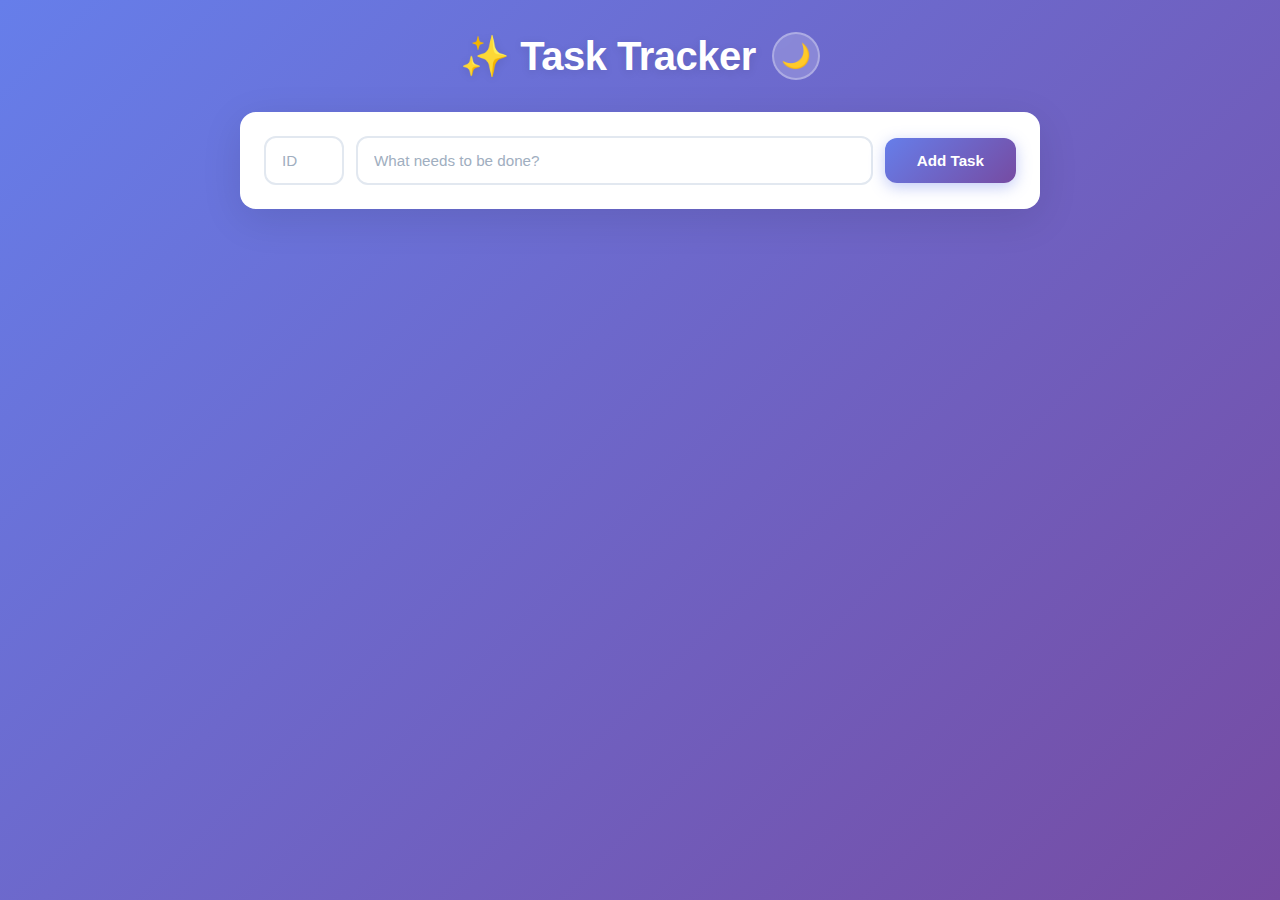
<file: frontend/index.html>
<!DOCTYPE html>
<html lang="en">
<head>
  <meta charset="UTF-8">
  <meta name="viewport" content="width=device-width, initial-scale=1.0">
  <title>Task Tracker</title>
  <link rel="stylesheet" href="style.css">
</head>
<body>
  <div class="container">
    <h1>
      ✨ Task Tracker
      <button class="theme-toggle" onclick="toggleTheme()" id="themeToggle" aria-label="Toggle theme">
        🌙
      </button>
    </h1>

    <div class="add-task-card">
      <div class="input-group">
        <input type="number" id="taskId" placeholder="ID" min="1">
        <input type="text" id="taskTitle" placeholder="What needs to be done?" autocomplete="off">
        <button class="btn btn-primary" onclick="addTask()">Add Task</button>
      </div>
    </div>

    <div id="taskList" class="task-list"></div>
  </div>

  <script src="script.js"></script>
</body>
</html>
</file>
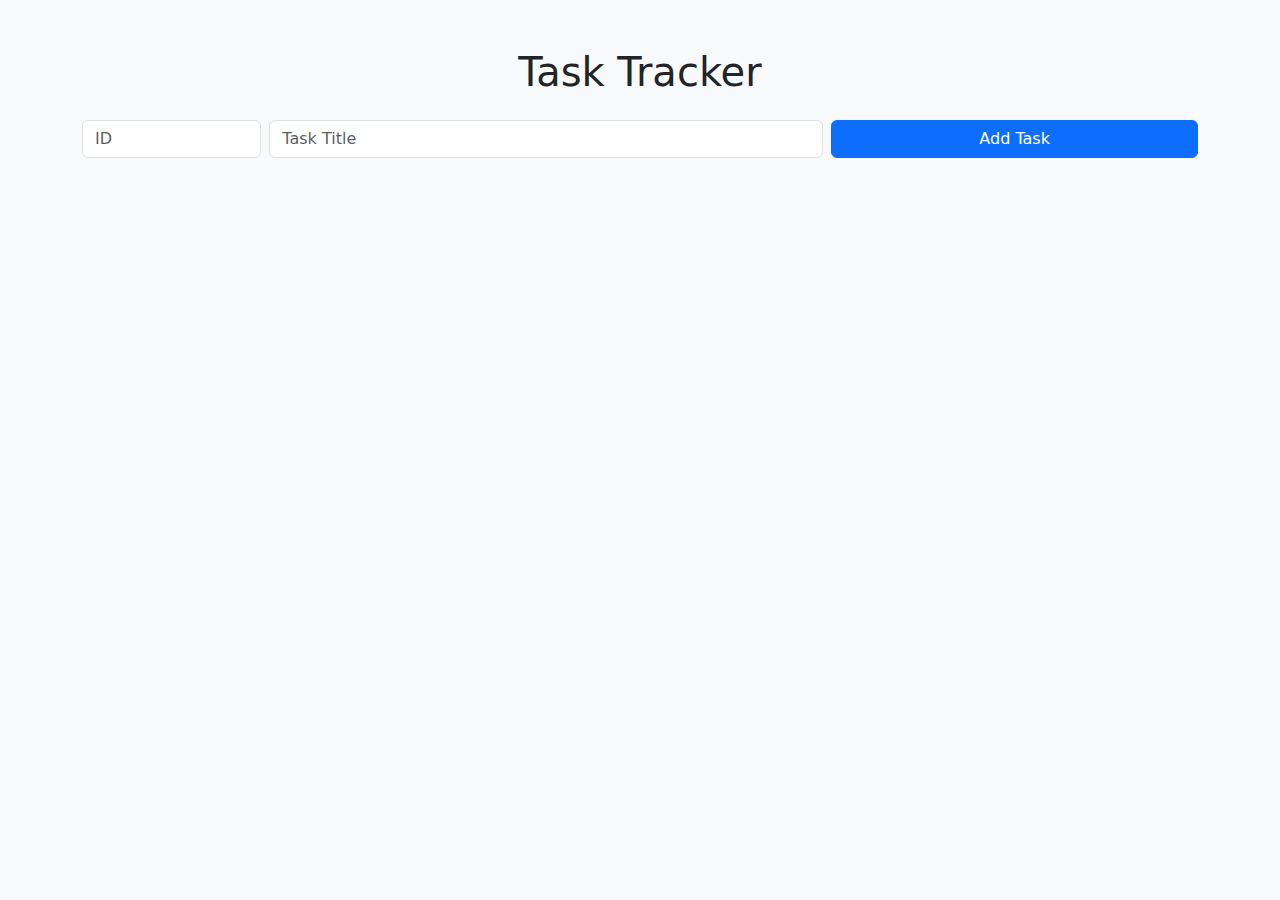
<file: frontend.html>
<!DOCTYPE html>
<html lang="en">
<head>
  <meta charset="UTF-8">
  <title>Task Tracker</title>
  <link href="https://cdn.jsdelivr.net/npm/bootstrap@5.3.2/dist/css/bootstrap.min.css" rel="stylesheet">
</head>
<body class="bg-light">
  <div class="container py-5">
    <h1 class="text-center mb-4">Task Tracker</h1>

    <!-- Add Task -->
    <div class="mb-4 row g-2">
      <div class="col-2">
        <input type="number" id="taskId" class="form-control" placeholder="ID">
      </div>
      <div class="col-6">
        <input type="text" id="taskTitle" class="form-control" placeholder="Task Title">
      </div>
      <div class="col-4">
        <button class="btn btn-primary w-100" onclick="addTask()">Add Task</button>
      </div>
    </div>

    <!-- Task List -->
    <div id="taskList" class="list-group"></div>
  </div>

  <script>
    const apiBase = "http://127.0.0.1:8000";

    async function fetchTasks() {
      const res = await fetch(`${apiBase}/tasks`);
      const tasks = await res.json();
      const container = document.getElementById("taskList");
      container.innerHTML = "";
      tasks.forEach(task => {
        const div = document.createElement("div");
        div.className = "list-group-item d-flex justify-content-between align-items-center";
        div.innerHTML = `
          <div class="${task.done ? 'text-decoration-line-through text-muted' : ''}">
            ${task.id}: ${task.title}
          </div>
          <div>
            <button class="btn btn-success btn-sm me-2" onclick="toggleTask(${task.id}, ${!task.done})">
              ${task.done ? 'Undo' : 'Done'}
            </button>
            <button class="btn btn-danger btn-sm" onclick="deleteTask(${task.id})">Delete</button>
          </div>
        `;
        container.appendChild(div);
      });
    }

    async function addTask() {
      const id = parseInt(document.getElementById("taskId").value);
      const title = document.getElementById("taskTitle").value.trim();
      if (!id || !title) { alert("Enter both ID and Title"); return; }

      const res = await fetch(`${apiBase}/tasks`, {
        method: "POST",
        headers: {"Content-Type": "application/json"},
        body: JSON.stringify({id, title, done: false})
      });

      if (res.ok) {
        document.getElementById("taskId").value = "";
        document.getElementById("taskTitle").value = "";
        fetchTasks();
      } else {
        const err = await res.json();
        alert(err.detail);
      }
    }

    async function toggleTask(id, done) {
      await fetch(`${apiBase}/tasks/${id}?done=${done}`, { method: "PUT" });
      fetchTasks();
    }

    async function deleteTask(id) {
      await fetch(`${apiBase}/tasks/${id}`, { method: "DELETE" });
      fetchTasks();
    }

    fetchTasks();
  </script>
</body>
</html>
</file>
<file: frontend/style.css>
* {
  margin: 0;
  padding: 0;
  box-sizing: border-box;
}

:root {
  --bg-gradient-1: #667eea;
  --bg-gradient-2: #764ba2;
  --card-bg: #ffffff;
  --text-primary: #2d3748;
  --text-secondary: #a0aec0;
  --border-color: #e2e8f0;
  --shadow: rgba(0,0,0,0.1);
  --shadow-hover: rgba(0,0,0,0.12);
  --input-focus-shadow: rgba(102, 126, 234, 0.1);
  --done-bg: #e2e8f0;
  --done-text: #718096;
}

body.dark-mode {
  --bg-gradient-1: #1a202c;
  --bg-gradient-2: #2d3748;
  --card-bg: #2d3748;
  --text-primary: #e2e8f0;
  --text-secondary: #718096;
  --border-color: #4a5568;
  --shadow: rgba(0,0,0,0.3);
  --shadow-hover: rgba(0,0,0,0.4);
  --input-focus-shadow: rgba(102, 126, 234, 0.3);
  --done-bg: #4a5568;
  --done-text: #a0aec0;
}

body {
  font-family: -apple-system, BlinkMacSystemFont, 'Segoe UI', Roboto, 'Helvetica Neue', Arial, sans-serif;
  background: linear-gradient(135deg, var(--bg-gradient-1) 0%, var(--bg-gradient-2) 100%);
  min-height: 100vh;
  padding: 2rem;
  color: var(--text-primary);
  transition: background 0.3s ease, color 0.3s ease;
}

.container {
  max-width: 800px;
  margin: 0 auto;
}

h1 {
  color: white;
  font-size: 2.5rem;
  font-weight: 700;
  text-align: center;
  margin-bottom: 2rem;
  text-shadow: 0 2px 10px rgba(0,0,0,0.1);
  letter-spacing: -0.5px;
  display: flex;
  align-items: center;
  justify-content: center;
  gap: 1rem;
  flex-wrap: wrap;
}

.theme-toggle {
  background: rgba(255, 255, 255, 0.2);
  border: 2px solid rgba(255, 255, 255, 0.3);
  color: white;
  width: 48px;
  height: 48px;
  border-radius: 50%;
  display: flex;
  align-items: center;
  justify-content: center;
  font-size: 1.5rem;
  cursor: pointer;
  transition: all 0.3s ease;
  backdrop-filter: blur(10px);
}

.theme-toggle:hover {
  background: rgba(255, 255, 255, 0.3);
  transform: rotate(20deg) scale(1.1);
}

.theme-toggle:active {
  transform: rotate(20deg) scale(0.95);
}

.add-task-card {
  background: var(--card-bg);
  border-radius: 16px;
  padding: 1.5rem;
  box-shadow: 0 10px 40px var(--shadow);
  margin-bottom: 2rem;
  animation: slideDown 0.3s ease;
  transition: background 0.3s ease, box-shadow 0.3s ease;
}

@keyframes slideDown {
  from {
    opacity: 0;
    transform: translateY(-20px);
  }
  to {
    opacity: 1;
    transform: translateY(0);
  }
}

.input-group {
  display: grid;
  grid-template-columns: 80px 1fr auto;
  gap: 0.75rem;
  align-items: center;
}

input {
  padding: 0.875rem 1rem;
  border: 2px solid var(--border-color);
  border-radius: 12px;
  font-size: 0.95rem;
  transition: all 0.2s ease;
  outline: none;
  background: var(--card-bg);
  color: var(--text-primary);
}

input:focus {
  border-color: #667eea;
  box-shadow: 0 0 0 3px var(--input-focus-shadow);
}

input::placeholder {
  color: var(--text-secondary);
}

.btn {
  padding: 0.875rem 2rem;
  border: none;
  border-radius: 12px;
  font-size: 0.95rem;
  font-weight: 600;
  cursor: pointer;
  transition: all 0.2s ease;
  white-space: nowrap;
}

.btn-primary {
  background: linear-gradient(135deg, #667eea 0%, #764ba2 100%);
  color: white;
  box-shadow: 0 4px 15px rgba(102, 126, 234, 0.4);
}

.btn-primary:hover {
  transform: translateY(-2px);
  box-shadow: 0 6px 20px rgba(102, 126, 234, 0.5);
}

.btn-primary:active {
  transform: translateY(0);
}

.task-list {
  display: flex;
  flex-direction: column;
  gap: 0.75rem;
}

.task-item {
  background: var(--card-bg);
  border-radius: 16px;
  padding: 1.25rem;
  display: flex;
  align-items: center;
  justify-content: space-between;
  box-shadow: 0 4px 15px var(--shadow);
  transition: all 0.2s ease;
  animation: slideIn 0.3s ease;
}

@keyframes slideIn {
  from {
    opacity: 0;
    transform: translateX(-20px);
  }
  to {
    opacity: 1;
    transform: translateX(0);
  }
}

.task-item:hover {
  transform: translateY(-2px);
  box-shadow: 0 8px 25px var(--shadow-hover);
}

.task-content {
  flex: 1;
  display: flex;
  align-items: center;
  gap: 1rem;
}

.task-id {
  background: linear-gradient(135deg, #667eea 0%, #764ba2 100%);
  color: white;
  width: 36px;
  height: 36px;
  border-radius: 10px;
  display: flex;
  align-items: center;
  justify-content: center;
  font-weight: 700;
  font-size: 0.875rem;
  flex-shrink: 0;
}

.task-title {
  font-size: 1rem;
  color: var(--text-primary);
  transition: all 0.2s ease;
}

.task-item.done .task-title {
  text-decoration: line-through;
  color: var(--text-secondary);
}

.task-item.done .task-id {
  background: var(--done-bg);
  color: var(--done-text);
}

.task-actions {
  display: flex;
  gap: 0.5rem;
}

.btn-sm {
  padding: 0.5rem 1rem;
  font-size: 0.875rem;
  border-radius: 10px;
  font-weight: 600;
}

.btn-success {
  background: #48bb78;
  color: white;
  box-shadow: 0 2px 8px rgba(72, 187, 120, 0.3);
}

.btn-success:hover {
  background: #38a169;
  transform: translateY(-1px);
  box-shadow: 0 4px 12px rgba(72, 187, 120, 0.4);
}

.btn-danger {
  background: #f56565;
  color: white;
  box-shadow: 0 2px 8px rgba(245, 101, 101, 0.3);
}

.btn-danger:hover {
  background: #e53e3e;
  transform: translateY(-1px);
  box-shadow: 0 4px 12px rgba(245, 101, 101, 0.4);
}

.empty-state {
  text-align: center;
  padding: 3rem 1rem;
  color: white;
  opacity: 0.9;
}

.empty-state-icon {
  font-size: 4rem;
  margin-bottom: 1rem;
  opacity: 0.8;
}

.empty-state-text {
  font-size: 1.25rem;
  font-weight: 500;
}

@media (max-width: 640px) {
  body {
    padding: 1rem;
  }

  h1 {
    font-size: 2rem;
    margin-bottom: 1.5rem;
  }

  .input-group {
    grid-template-columns: 1fr;
  }

  .task-item {
    flex-direction: column;
    gap: 1rem;
    align-items: stretch;
  }

  .task-content {
    flex-direction: column;
    align-items: flex-start;
  }

  .task-actions {
    width: 100%;
  }

  .btn-sm {
    flex: 1;
  }
}

.fade-out {
  animation: fadeOut 0.3s ease;
}

@keyframes fadeOut {
  to {
    opacity: 0;
    transform: scale(0.95);
  }
}
</file>
